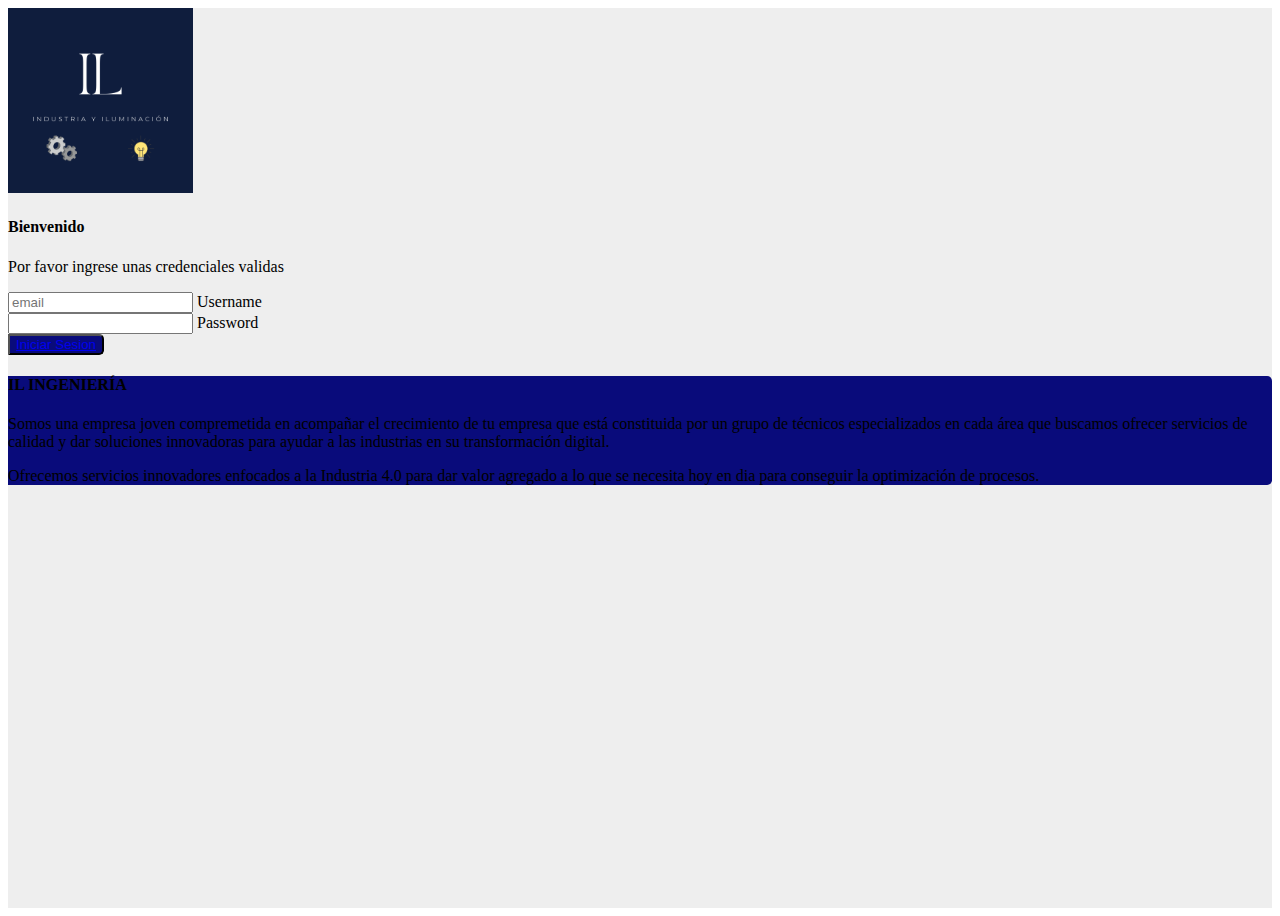
<file: index.html>
<!DOCTYPE html>
 <html lang="es">
 <head>
  <meta charset="UTF-8">
  <meta http-equiv="X-UA-Compatible" content="IE=edge">
  <meta name="viewport" content="width=device-width, initial-scale=1.0">
  <title>Login</title>
   <link href="https://cdn.jsdelivr.net/npm/bootstrap@5.3.0-alpha1/dist/css/bootstrap.min.css" rel="stylesheet" integrity="sha384-GLhlTQ8iRABdZLl6O3oVMWSktQOp6b7In1Zl3/Jr59b6EGGoI1aFkw7cmDA6j6gD" crossorigin="anonymous">
  <link href="https://cdn.jsdelivr.net/npm/bootstrap@5.3.0-alpha1/dist/css/bootstrap.min.css" rel="stylesheet" integrity="sha384-GLhlTQ8iRABdZLl6O3oVMWSktQOp6b7In1Zl3/Jr59b6EGGoI1aFkw7cmDA6j6gD" crossorigin="anonymous">
<link rel="stylesheet" href="login.css">
 </head>
 <body>
  <section class="h-100 gradient-form" style="background-color: #eee;">
    <div class="container py-5 h-100">
      <div class="row d-flex justify-content-center align-items-center h-100">
        <div class="col-xl-10">
          <div class="card rounded-3 text-black">
            <div class="row g-0">
              <div class="col-lg-6">
                <div class="card-body p-md-5 mx-md-4">
  
                  <div class="text-center">
                    <img src="logo.png"
                      style="width: 185px;" alt="logo">
                    <h4 class="mt-1 mb-5 pb-1">Bienvenido</h4>
                  </div>
  
                  <form>
                    <p>Por favor ingrese unas credenciales validas</p>
  
                    <div class="form-outline mb-4">
                      <input type="email" id="form2Example11" class="form-control"
                        placeholder="email" />
                      <label class="form-label" for="form2Example11">Username</label>
                    </div>
  
                    <div class="form-outline mb-4">
                      <input type="password" id="form2Example22" class="form-control" />
                      <label class="form-label" for="form2Example22">Password</label>
                    </div>
  
                    <div class="text-center pt-1 mb-5 pb-1">
                      <button class="btn btn-primary btn-block fa-lg gradient-custom-2 mb-3" type="button">
                        <a href="menu.html">Iniciar Sesion</a></button>
                      
                    </div>
  
                  
  
                  </form>
  
                </div>
              </div>
              <div class="col-lg-6 d-flex align-items-center gradient-custom-2">
                <div class="text-white px-3 py-4 p-md-5 mx-md-4">
                  <h4 class="mb-4">IL INGENIERÍA</h4>
                  <p class="seccion-texto">Somos una empresa joven compremetida en acompañar 
                    el crecimiento de tu empresa que está constituida por un grupo de técnicos especializados en cada área que buscamos ofrecer servicios
                   de calidad y dar soluciones innovadoras para ayudar a las industrias en su transformación digital.</p>
                   <p class="seccion-texto"> Ofrecemos servicios innovadores enfocados a la Industria 4.0 para
                    dar valor agregado a lo que se necesita hoy en dia para conseguir la optimización de procesos.
                  </p>
               
                  </div>
              </div>
            </div>
          </div>
        </div>
      </div>
    </div>
  </section>
  <script src="https://cdn.jsdelivr.net/npm/@popperjs/core@2.11.6/dist/umd/popper.min.js" integrity="sha384-oBqDVmMz9ATKxIep9tiCxS/Z9fNfEXiDAYTujMAeBAsjFuCZSmKbSSUnQlmh/jp3" crossorigin="anonymous"></script>
<script src="https://cdn.jsdelivr.net/npm/bootstrap@5.3.0-alpha1/dist/js/bootstrap.min.js" integrity="sha384-mQ93GR66B00ZXjt0YO5KlohRA5SY2XofN4zfuZxLkoj1gXtW8ANNCe9d5Y3eG5eD" crossorigin="anonymous"></script> 


 </body>
 </html>
</file>
<file: login.css>
.gradient-custom-2 {
    /* fallback for old browsers */
    background: #0339dc;
    
    /* Chrome 10-25, Safari 5.1-6 */
    background: -webkit-linear-gradient(to right, #090b7b, #3b36d8, #13027d, #024ed0);
    
    /* W3C, IE 10+/ Edge, Firefox 16+, Chrome 26+, Opera 12+, Safari 7+ */
    background: linear-gradient(to right,  #090b7b, #090b7b, #090b7b, #090b7b);
    }
    
    @media (min-width: 768px) {
    .gradient-form {
    height: 100vh !important;
    }
    }
    @media (min-width: 769px) {
    .gradient-custom-2 {
    border-top-right-radius: .3rem;
    border-bottom-right-radius: .3rem;
    }
    }
</file>
